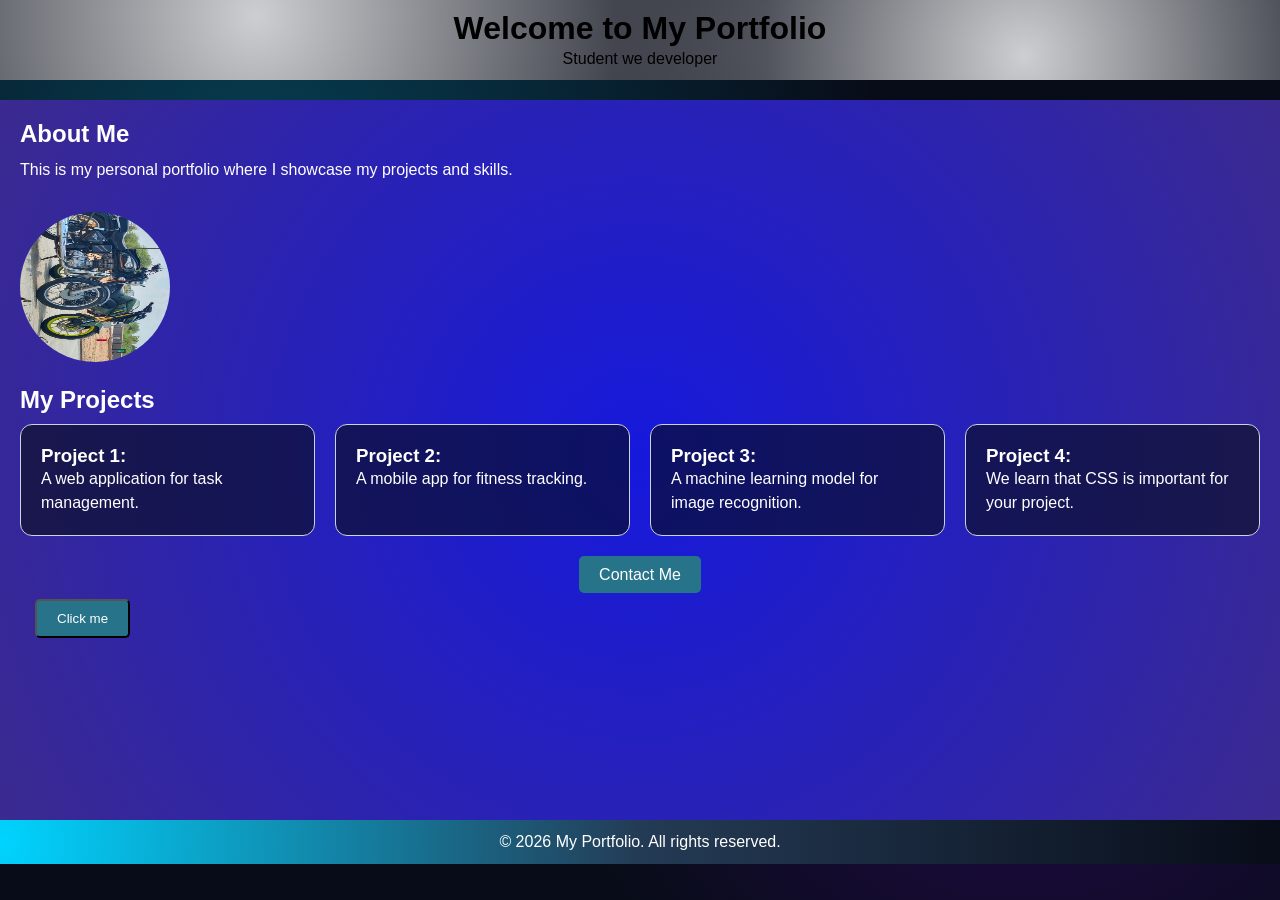
<file: index.html>
<!DOCTYPE html>
<html lang="en">
<head>
    <meta charset="UTF-8">
    <meta name="viewport" content="width=device-width, initial-scale=1.0">
    <title>My Portfolio</title>
    <link rel="stylesheet" href="portfolio.css">
</head>
<body>
    <header>
        <div class="header-background">
            <h1>Welcome to My Portfolio</h1>
            <p>Student we developer </p>
        </div>
    </header>
    <main>
        <section>
            <h2>About Me</h2>
            <p>This is my personal portfolio where I showcase my projects and skills.</p>
        </section>
        <img src="reethan.jpg" alt="My Photo" class="profile-image">
        <section>
            <h2>My Projects</h2>
            <div class="projects">
            <div class="card">
                <h3>Project 1:</h3><p>A web application for task management.</p></div>
            <div class="card">
                <h3>Project 2:</h3><p>A mobile app for fitness tracking.</p></div>
            <div class="card">
                <h3>Project 3:</h3><p>A machine learning model for image recognition.</p></div> 
            <div class="card">
                <h3>Project 4:</h3><p>We learn that CSS is important for your project.</p>
            </div>
        </section>
        <div class="button-container">
            <a href="contact.html" class="button">Contact Me</a>
        </div>
        <button id="hello-btn" class="button">Click me</button>
        <p id="message"></p>
    </main>
    <footer>
        <p>&copy; 2026 My Portfolio. All rights reserved.</p>  
    </footer>
    <script src="script.js"></script>
</body>
</html>
</file>
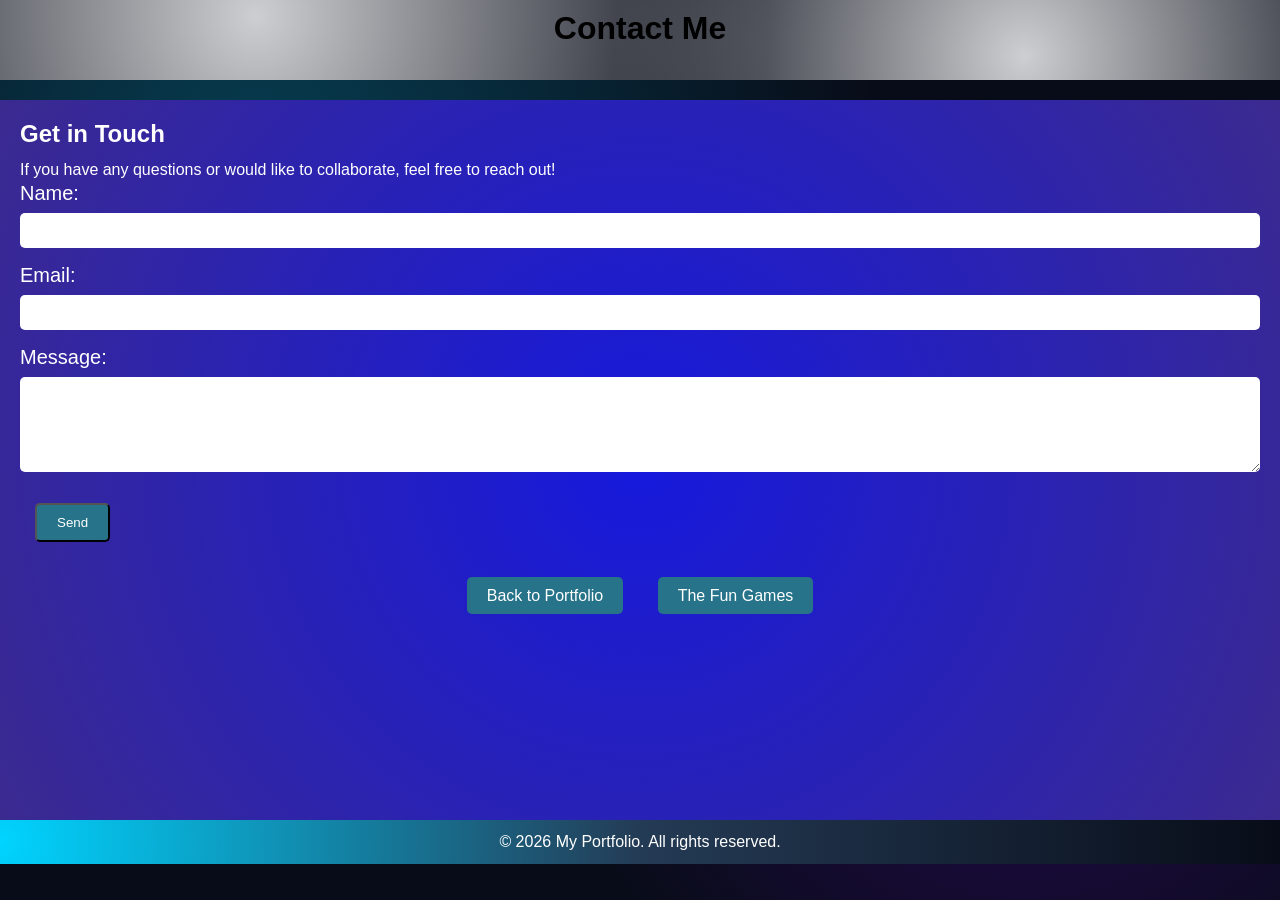
<file: contact.html>
<!DOCTYPE html>
<html lang="en">
<head>
    <meta charset="UTF-8">
    <meta name="viewport" content="width=device-width, initial-scale=1.0">
    <title>Contact Me</title>
    <link rel="stylesheet" href="portfolio.css">
</head>
<body>
    <header>
        <div class="header-background">
            <h1>Contact Me</h1>
        </div>
    </header>
    <main>
        <section>
            <h2>Get in Touch</h2>
            <p>If you have any questions or would like to collaborate, feel free to reach out!</p>
            <form action="mailto:your.email@example.com" method="post" enctype="text/plain"></form>
            <div class="form-group">
                <label for="name" id="nameLab" >Name:</label>
                <input type="text" id="name" name="name" required>
            </div>
            <div class="form-group">
                <label for="email" id="emailLab">Email:</label>
                <input type="email" id="email" name="email" required>
            </div>
            <div class="form-group">
                <label for="message" id="messageLab">Message:</label>
                <textarea id="message" name="message" rows="5" required></textarea>
            </div>
            <button type="submit" id="send" class="button">Send</button>
            </form>
            <h3 id ="h3"></h3>
            <h3 id ="h23"></h3>
            <h3 id ="h33"></h3>
        </section>
        <div class="button-container">
            <a href="index.html" class="button">Back to Portfolio</a> 
            <a href="fun.html" class="button">The Fun Games</a>
        </div>
    </main>
    <footer>
        <p>&copy; 2026 My Portfolio. All rights reserved.</p>
    </footer> 
    <script src="script.js"></script>
</body>
</html>
</file>
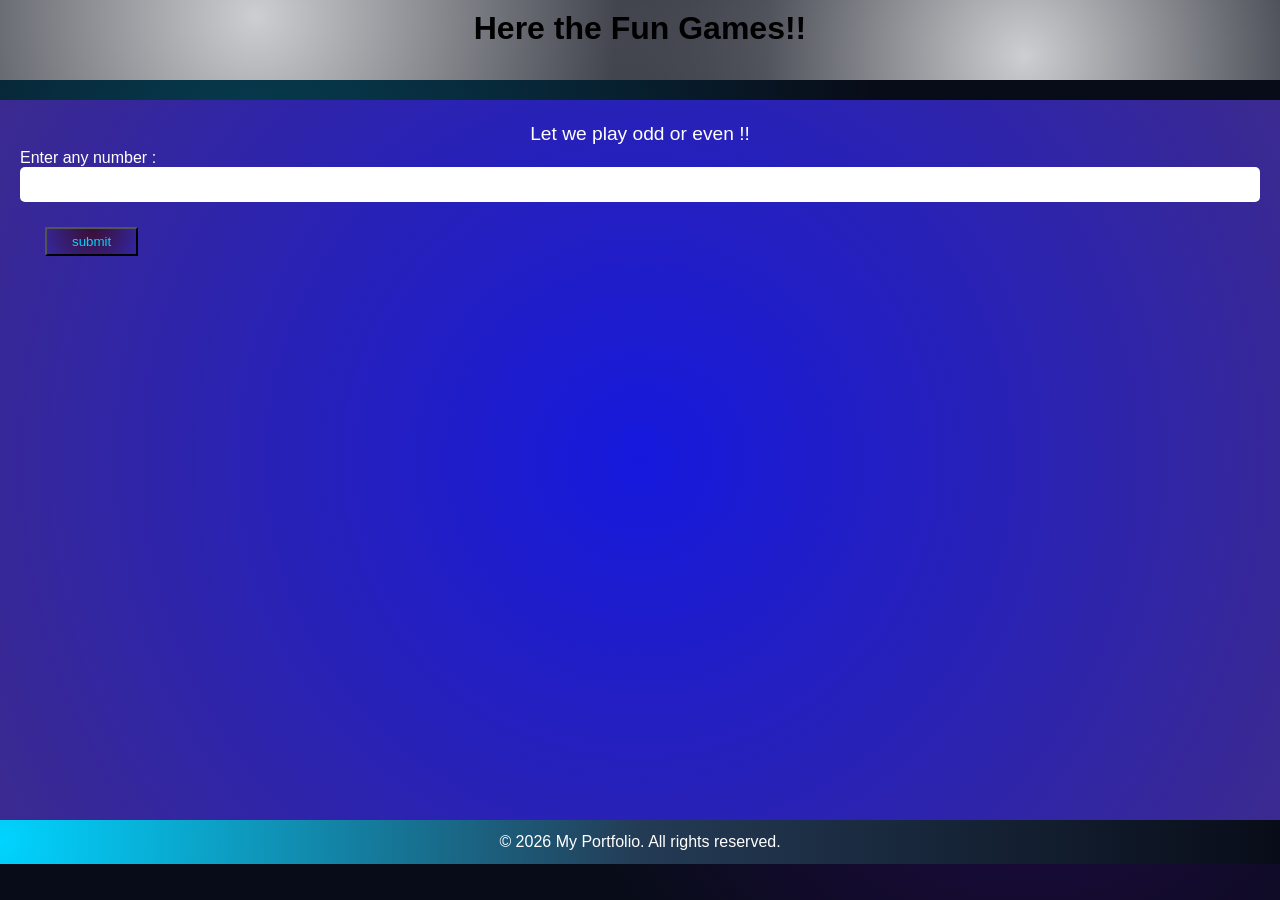
<file: fun.html>
<!DOCTYPE html>
<html lang="en">
<head>
    <meta charset="UTF-8">
    <meta name="viewport" content="width=device-width, initial-scale=1.0">
    <title>FunGames</title>
    <link rel="stylesheet" href="portfolio.css">
</head>
<body>
    <header>
        <h1>Here the Fun Games!!</h1>
    </header>
    <main>
        <p id="funp">Let we play odd or even !!</p>
        <label id="funlabel">Enter any number :</label>
        <input id="funinput" type="number">
        <button id="funbutton" type="button">submit</button>
        <div>
            <label id="resultlabel"></label>
        </div>
    </main>
    <footer>
        <p>&copy; 2026 My Portfolio. All rights reserved.</p>
    </footer>
    <script src="scriptfun.js" defer></script>
</body>
</html>
</file>
<file: portfolio.css>
* { margin: 0; padding: 0; box-sizing: border-box; font-family: 'Segoe UI', Tahoma, Geneva, Verdana, sans-serif;}
body {
            min-height: 100vh;
            background: radial-gradient(circle at 20% 20%,
                rgba(0,212,255,0.25),transparent 50%),
            radial-gradient(circle at 80% 70%,
            rgba(128,0,255,0.25),transparent 40%),#080c18;
        }
        header {
            background : radial-gradient(circle at 20% 20%, rgba(255,255,255,0.8),transparent 50%),
            radial-gradient(circle at 80% 70%, #ffffffcc,transparent 40%),#080c18;
            padding: 10px;
            margin-bottom:20px;
            text-align: center;
            position: sticky;
            top: 0;
            height:80px;
            z-index: 10;
        }
        main {
            min-height: 80vh;
            padding:20px;
            background: radial-gradient(circle at center, #1619dd, #3b2a8f);
            color: white;
        }
        footer {
            background : radial-gradient(circle at left, #00d4ff,#243b55,#080c18);
            color:white;
            padding: 10px;
            text-align: center;
            position: sticky;
            bottom: 0;
        }
        .profile-image {
            width: 150px;
            height: 150px;
            border-radius: 50%;
            margin-bottom: 20px;
        }
        .button-container {
            text-align: center;
            margin-top: 20px;
        }
        .button {
            background-color: #26738a;
            color: white;
            padding: 10px 20px;
            text-decoration: none;
            border-radius: 5px;
            transition: background-color 0.3s ease;
            margin: 15px;
        }
        .button:hover {
            background-color: #e671c8;
        }
        input, textarea { width: 100%; padding: 10px; border-radius: 5px; border: none; }
        .form-group {
            display: flex;
            flex-direction: column;
            gap: 8px;
            margin-bottom: 16px;
            font-size: 20px;
        }
        .form-group:hover { color: #e671c8; }
.card {
    padding: 20px;
    border: 1px solid #cbd5e1;
    border-radius: 12px;
    background: rgba(8, 12, 24, 0.6);
    color: white;
    transition: transform 0.3s ease;
}
.card:hover{
    transform: translateY(-5px);
}
.projects{
    display :grid;
    grid-template-columns: repeat(auto-fit, minmax(200px,1fr));
    gap: 20px;
}
h2{
    margin-bottom:10px;
}
section {
    margin-bottom:30px;
}
p{
    line-height:1.5;
}
#funbutton{
    text-align: center;
    padding: 5px 25px;   
    margin: 25px;
    color:#00d4ff;
    background : radial-gradient(circle at top ,#3a0f34 ,transparent 100%);
    cursor: auto;
}#funbutton:hover{
    color :chartreuse;
    transition: 1.25ms;
}
#funp{
    text-align: center;
    font-weight: 100;
    font-size: larger;
}
</file>
